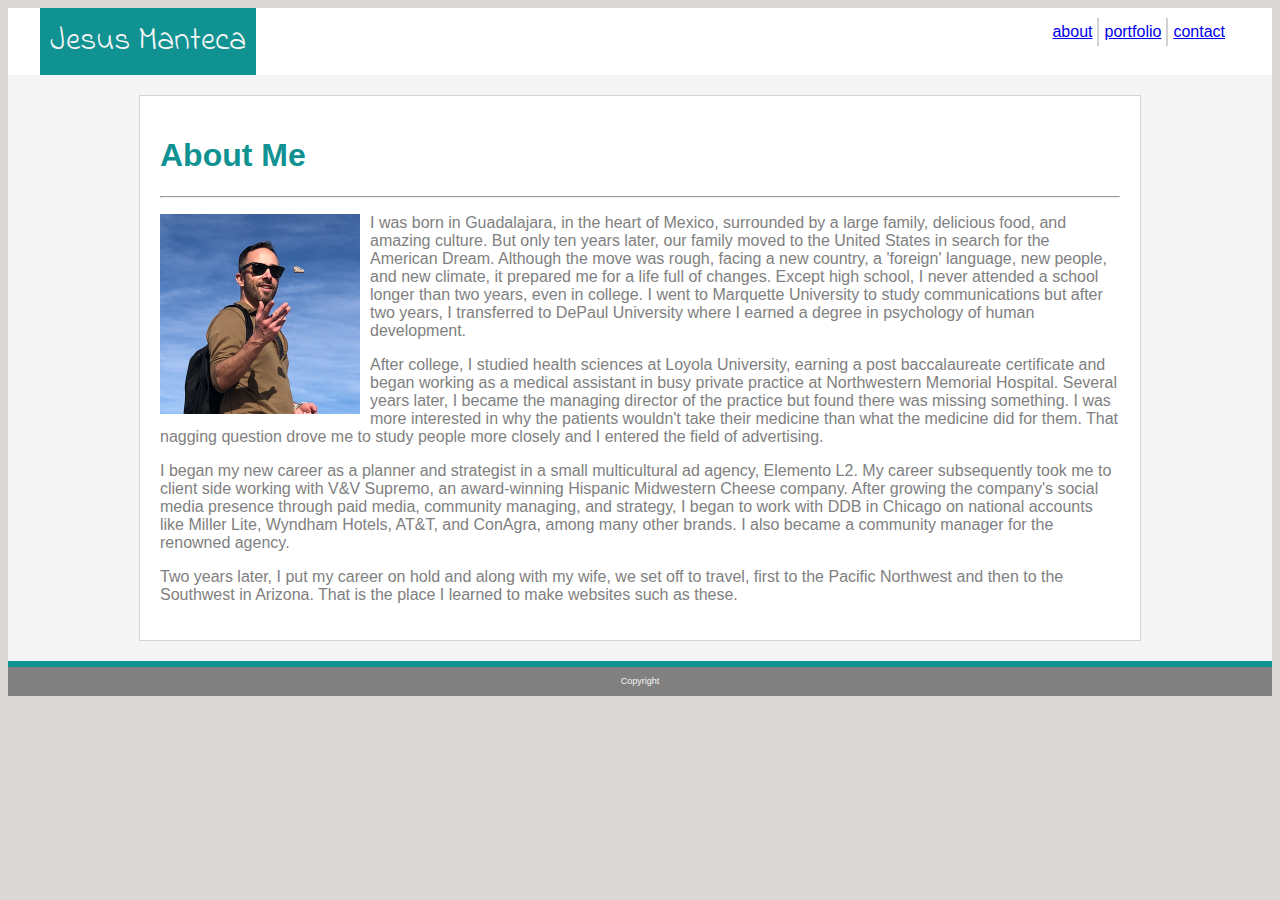
<file: index.html>
<!DOCTYPE html>
<html>
    <head>
        <title>Basic Portfolio</title>
        <meta charset="UTF-8">
        <link rel="stylesheet" type="text/css" href= "Assets/css/style.css">
        <link href="https://fonts.googleapis.com/css?family=Indie+Flower|Ubuntu+Condensed&display=swap" rel="stylesheet">
    </head>
    <body>
        <header>
            <nav>
                <span class="NavTitle">Jesus Manteca</span>
                <ul>
                    <li class="NavItemSeparator"><a href="index.html">about</a></li>
                    <li class="NavItemSeparator"><a href="portfolio.html">portfolio</a></li>
                    <li> <a href="contact.html"> contact</a></li> 
                </ul>
            </nav>
        </header>
        <section class="aboutmewrap">
            <div class="AboutMe"><h1>About Me</h1></div>
            <hr>
            <div>
                <img src="Assets/images/Jesus.png">
                <p class="biodescription">
                    I was born in Guadalajara, in the heart of Mexico, surrounded by a large family, delicious food, and amazing culture. 
                    But only ten years later, our family moved to the United States in search for the American Dream. 
                    Although the move was rough, facing a new country, a 'foreign' language, new people, and new climate, it prepared me for a life full of changes.
                    Except high school, I never attended a school longer than two years, even in college. I went to Marquette University to study communications but after two years, 
                    I transferred to DePaul University where I earned a degree in psychology of human development. 
                 </p>
                 <p class="biodescription" class="biodescription">
                    After college, I studied health sciences at Loyola University, earning a post baccalaureate certificate and began working as a medical assistant in busy private practice at Northwestern Memorial Hospital.
                    Several years later, I became the managing director of the practice but found there was missing something. I was more interested in why the patients wouldn't take their medicine than what the medicine did for them. 
                    That nagging question drove me to study people more closely and I entered the field of advertising.  
                </p>
                
                <p class="biodescription">
                    I began my new career as a planner and strategist in a small multicultural ad agency, Elemento L2. My career subsequently took me to client side working with V&V Supremo, an award-winning Hispanic Midwestern Cheese company. 
                    After growing the company's social media presence through paid media, community managing, and strategy, I began to work with DDB in Chicago on national accounts like Miller Lite, Wyndham Hotels, AT&T, and ConAgra, among many other brands. 
                    I also became a community manager for the renowned agency.</p>
                 <p class="biodescription">
                    Two years later, I put my career on hold and along with my wife, we set off to travel, first to the Pacific Northwest and then to the Southwest in Arizona. 
                    That is the place I learned to make websites such as these. 
                </p>
            </div>
        </section>
        <footer>
            <p class="CopyrightText">Copyright</p>
        </footer>
    </body>
</html>
</file>
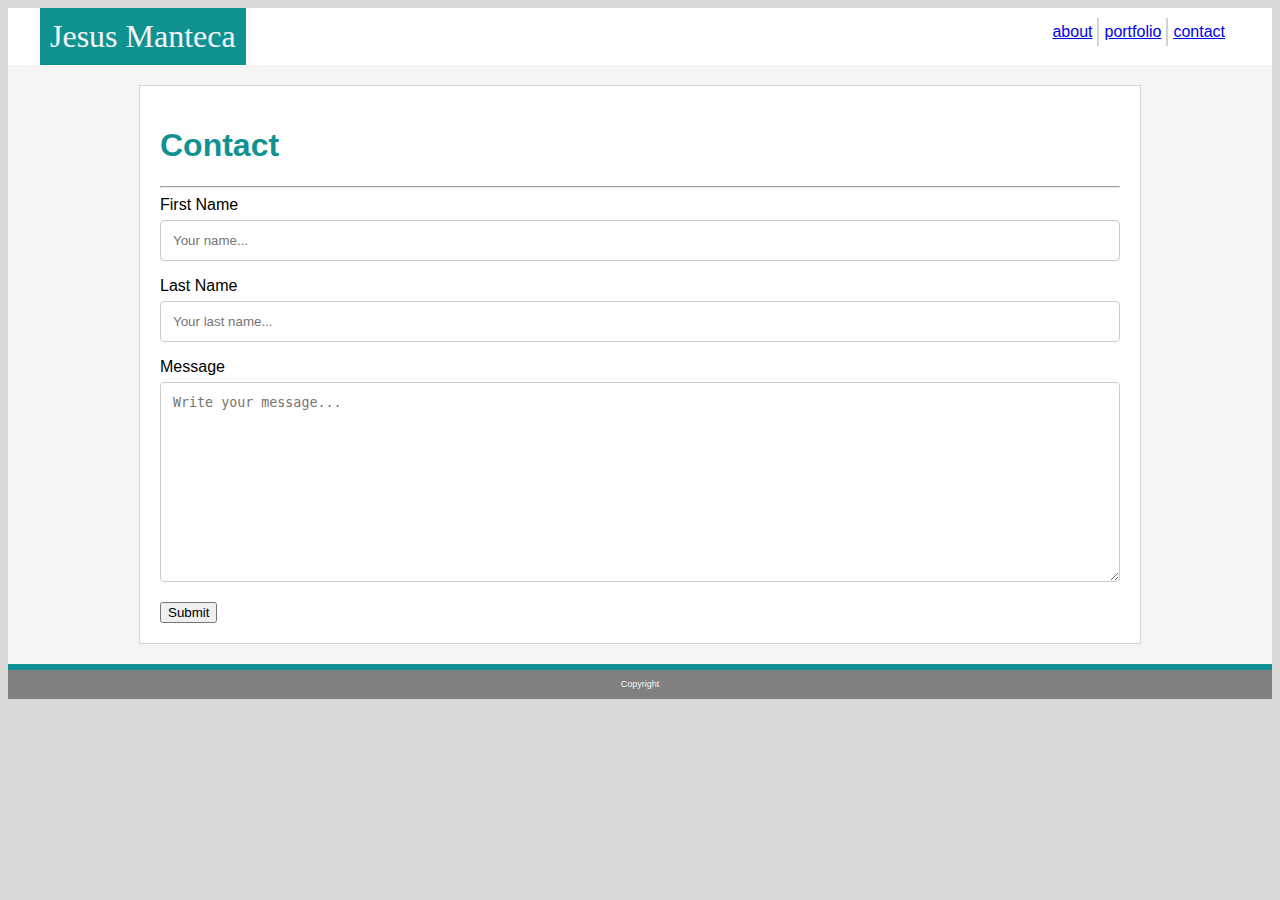
<file: contact.html>
<!DOCTYPE html>
<html>
    <head>
        <title>Contact</title>
        <meta charset="UTF-8">
        <link rel="stylesheet" type="text/css" href="Assets/css/style.css">
    </head>
    <body>
        <body>
            <header>
                <nav>
                    <span class="NavTitle">Jesus Manteca</span>
                    <ul>
                        <li class="NavItemSeparator"><a href="index.html">about</a></li>
                        <li class="NavItemSeparator"><a href="portfolio.html">portfolio</a></li class="NavItemSeparator">
                        <li> <a href="contact.html"> contact</a></li> 
                    </ul>
                </nav>
            </header>
    </body>
    <section>
        <div class="AboutMe"><h1>Contact</h1></div>
        <hr>
        <div class="container">
            <form action=".action_page.php">
                <label for="fname">First Name</label>
                <input type="text" id="fname" name="firstname" placeholder="Your name...">
                <br>
               
                <label for="lname">Last Name</label>
                <input type="text" id="lname" name="lastname" placeholder="Your last name...">
                <br>

                <label for="message">Message</label>
                <textarea id="message" name="message" placeholder="Write your message..." style="height:200px"></textarea>
                <input type="submit" value="Submit">
            

            </form>

        </div>
    </section>
    <footer>
        <p class="CopyrightText">Copyright</p>
    </footer>
</html>
</file>
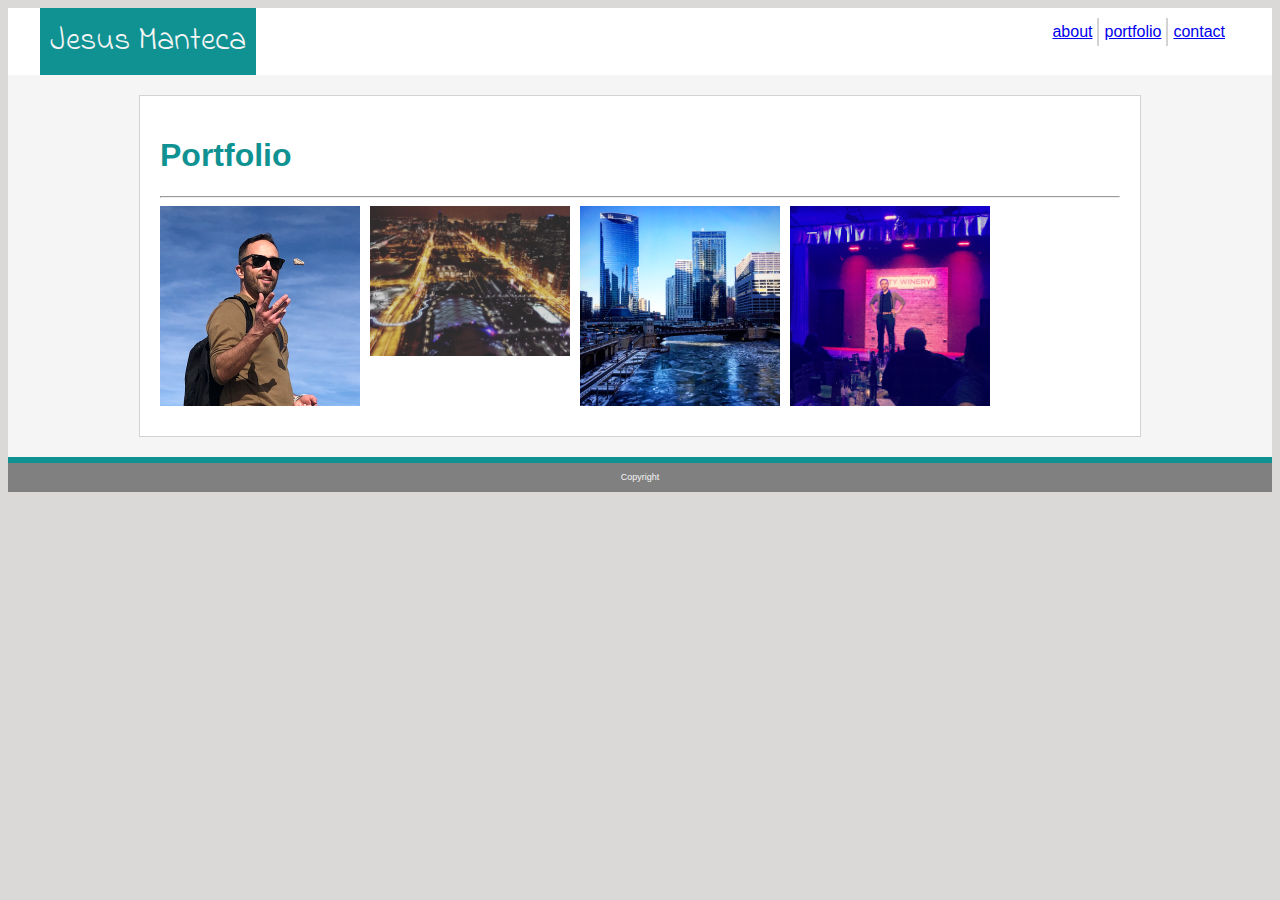
<file: portfolio.html>
<!DOCTYPE html>
<html>
    <head>
        <title>Basic Portfolio</title>
        <meta charset="UTF-8">
        <link rel="stylesheet" type="text/css" href= "Assets/css/style.css">
        <link href="https://fonts.googleapis.com/css?family=Indie+Flower|Ubuntu+Condensed&display=swap" rel="stylesheet">
    </head>
    <body>
        <header>
            <nav>
                <span class="NavTitle">Jesus Manteca</span>
                <ul>
                    <li class="NavItemSeparator"><a href="index.html">about</a></li>
                    <li class="NavItemSeparator"><a href="portfolio.html">portfolio</a></li>
                    <li> <a href="contact.html"> contact</a></li> 
                </ul>
            </nav>
        </header>
        <section class="portfoliosectionwrap">
            <div><h1>Portfolio</h1></div>
            <hr>
                <img id="Photo1" src="Assets/images/Jesus.png" alt="Jesus Manteca" width="100%">
                <img id="Photo2" src="Assets/images/IMG_0080.JPG" alt="Chicago skyline" width="100%">
                <img id="Photo3" src="Assets/images/IMG_0086.JPG" alt="Iced Chicago river" width="100%">
                <img id="Photo4" src="Assets/images/IMG_0809.JPG" alt="Standing on stage" width="100%">
        </section>
        <footer>
            <p class="CopyrightText">Copyright</p>
        </footer>
    </body>
</html>
</file>
<file: Assets/css/style.css>
html {
    background: rgb(218, 217, 216);
}
body {
    font-family: 'Segoe UI', Tahoma, Geneva, Verdana, sans-serif;
    background: whitesmoke;
    top: 0;
    position: relative;
}
.NavTitle {
    float: left;
    padding: 10px;
    background-color: rgb(16, 146, 146);
    font-size: xx-large;
    color: whitesmoke;
    font-family: 'Indie Flower', cursive;
}
nav {
    max-width: 1200px;
    margin: 0 auto;
}
header {
    background: white;
    position: sticky;
    top: 0;
    overflow: auto;
}
ul {
    float: right;
    margin: 10px;
    justify-content: center;
    color: lightgray;
}
li {
    float: left;
    list-style: none;
    padding: 5px;
}
.NavItemSeparator {
    border-right: 1px solid lightgrey;
    border-right-width: 2px;
}
section {
    padding: 20px;
    background:white;
    max-width: 960px;
    margin: 20px auto;
    border: 1px solid lightgray;
}
.aboutmewrap {
    height: fit-content;
}
.portfoliosectionwrap {
    height: 300px;
}
img {
    width: 200px;
    margin-right: 10px;
    float: left;
}
.photosec {
    text-align: center;
    height: 300px;
    border: 1px solid lightgray;
    justify-content: center;
}
.Box1 {
    float: left;
    background-color: mediumaquamarine;
}
footer {
    background: gray;
    margin: 20px 0 0 0;
    border-top: 6px solid rgb(16, 146, 146);
    color: whitesmoke
}
.CopyrightText {
    text-align: center;
    padding-bottom: 10px;
    font-size: xx-small;
}
h1 {
    color:  rgb(16, 146, 146);
    justify-content: center;
}
.biodescription {
    color: gray;
    font-family: Verdana, Geneva, Tahoma, sans-serif;
}
input[type=text], select, textarea {
    width: 100%;
    padding: 12px;
    border: 1px solid #ccc;
    border-radius: 4px;
    box-sizing: border-box;
    margin-top: 6px;
    margin-bottom: 16px;
    resize: vertical;
}
.PortfolioSection {
    max-height: fit-content;
    float: left;
}

.Textbox {
    position: absolute;
}
</file>
